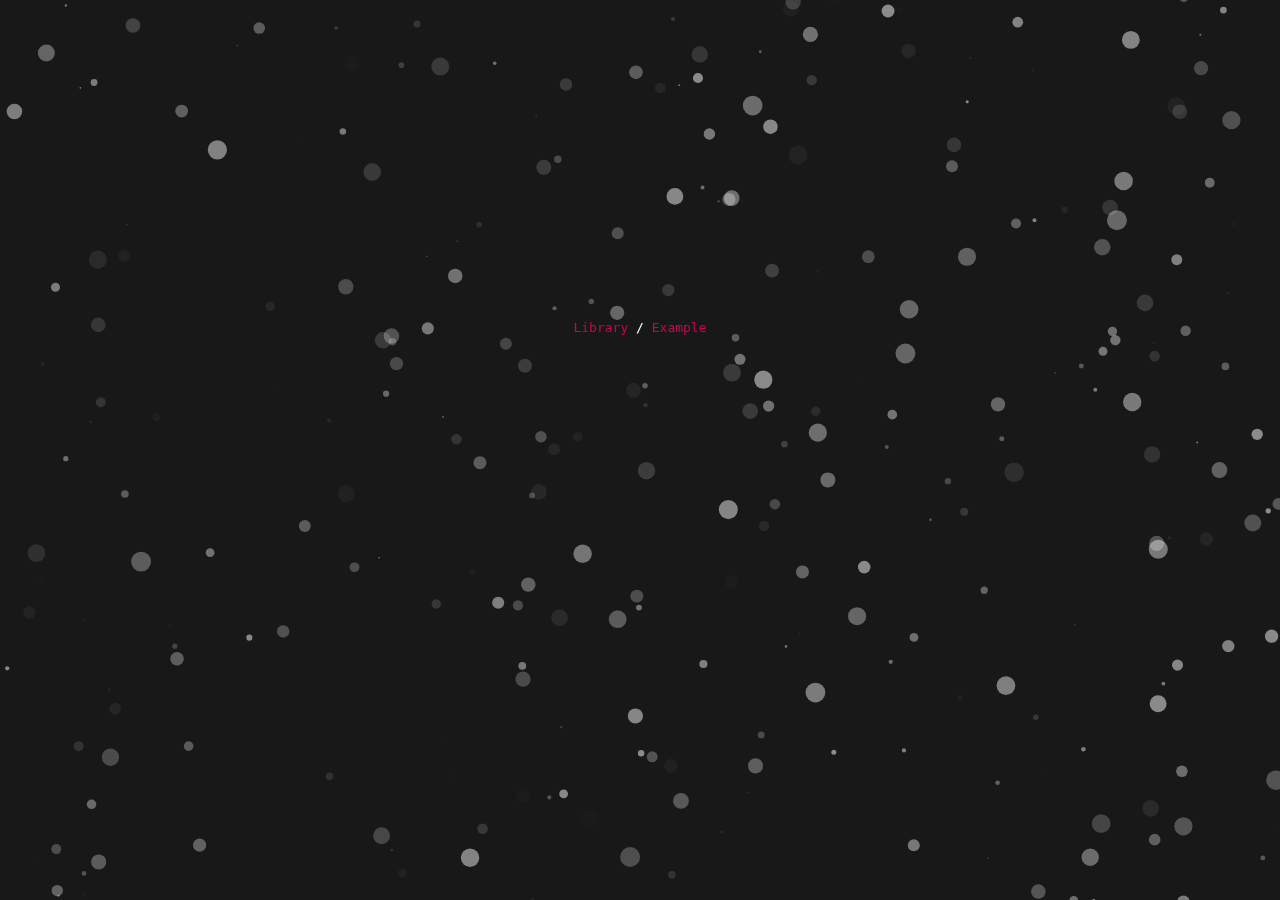
<file: panel.html>
<!DOCTYPE html>
<html lang="en">

<head>
    <meta charset="UTF-8">
    <meta http-equiv="X-UA-Compatible" content="IE=edge">
    <meta name="viewport" content="width=device-width, initial-scale=1.0">
    <meta property="og:type" content="website">
    <meta property="og:description" content="fent.win">
    <meta content="#00bbff" data-react-helmet="true" name="theme-color" />
    <link rel="stylesheet" href="style.css">
    <title></title>
</head>

<body>
    <div id="particles-js"></div>
    <script src="particles.js"></script>
    <script src="app.js"></script>
    <script src="title.js"></script>
    <div id="panel">
        <div id="content">
            
            
            <!--
            <gradient>Fentanyl.Win</gradient>
            <span class="infotext">
                The best<div style="display: inline; font-weight: 800;">up coming</div> script on <div style="display: inline; font-weight: 800;">roblox</div>.
            </span>
            <span class="infotext">
                What are you waiting for? <div style="display: inline; font-weight: 800;">Join us today.</div>
            </span>
             -->
            <span>
                <a href="https://discord.gg/JyqcEWa974">Library</a>
                 / 
                <a href="https://www.youtube.com/@office4686/">Example</a>
                
            </span>
        </div>
    </div>

    <script>
        document.getElementById("clickoverlay").addEventListener("click", function () {
            this.classList.add("hide");
            document.getElementById("audio").play();
        });
    </script>
</body>

</html>
</file>
<file: style.css>
* {
    font-family: monospace!important;
    color: white;
    overflow: hidden;
}

body {
    background: rgb(24, 24, 24);
    margin: 0;
    padding: 0;
}

#clickoverlay {
    display: flex;
    justify-content: center;
    align-items: center;
    position: fixed;
    top: 0;
    left: 0;
    width: 100%;
    height: 100vh;
    background: rgba(24, 24, 24, 1);
    z-index: 20;
    transition: opacity 0.5s ease;
    pointer-events: auto;
}

#clickoverlay.hide {
    opacity: 0; /* Opacity when hidden */
    pointer-events: none; /* Disable pointer events when hidden */
}

#overlay-content {
    text-align: center;
    cursor: pointer;
}

#panel {
    position: absolute;
    flex-direction: column;
    align-items: center;
    left: 50%;
    top: 50%;
    padding: 10px;
    transform: translate(-50%, -50%);
    -webkit-transform: translate(-50%, -50%);
    display: flex;
    width: 300px;
    height: 260px;
}

#panel #content {
    width: 100%;
    height: 100%;
    display: flex;
    flex-direction: column;
    align-items: center;
}

#panel gradient {
    background: linear-gradient(90deg, #C50753, #ff69f3, #C50753, #e270ff, #C50753);
    -webkit-background-clip: text;
    -webkit-text-fill-color: transparent;
    animation: rainbow_animation 6s ease-in-out infinite;
    margin-bottom: 10px;
    animation-fill-mode: forwards;
    background-size: 400% 100%;
}

#panel img {
    width: 130px;
    height: 130px;
    margin-bottom: 10px;
}

#particles-js {
    width: 100%;
    height: 100vh;
    background-image: url('');
    background-size: cover;
    background-position: 50% 50%;
    background-repeat: no-repeat;
}

#panel a {
    text-decoration: none;
    color: #C50753;
    transition: 0.5s;
}

#panel a:hover {
    color: #f5afcb;
    text-shadow: 1px 1px 8px #C50753;
}

.infotext {
    margin-bottom: 8px;
}

img[alt*="000webhost"],
img[alt*="000webhost"][style],
img[src*="000webhost"],
img[src*="000webhost"][style],
body>div:nth-last-of-type(1)[style] {
    opacity: 0 !important;
    pointer-events: none !important;
    width: 0px !important;
    height: 0px !important;
    visibility: hidden !important;
    display: none !important;
}

@keyframes rainbow_animation {
    0%,
    100% {
        background-position: 0 0;
    }

    50% {
        background-position: 100% 0;
    }
}
</file>
